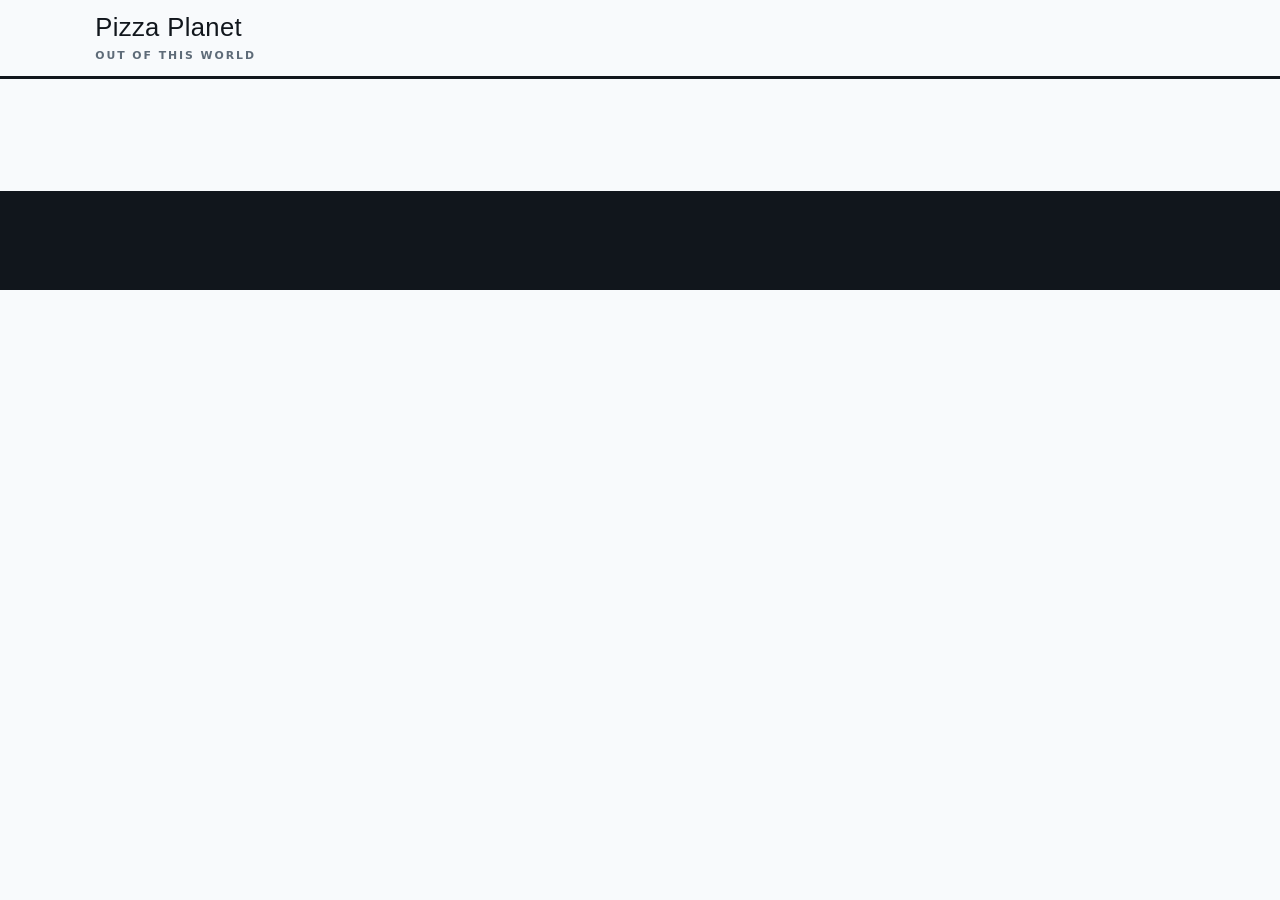
<file: pages/menu.html>
<!DOCTYPE html>
<!--
  +----------------------------------------------------------------------------+
  | Pizza Planet Ordering Chatbot                                              |
  | Purpose: menu module for the Pizza Planet portfolio project.               |
  | Author: Alysha Pursley                                                     |
  | Copyright (c) 2026 Alysha Pursley.                                         |
  | Rights: Proprietary; see LICENSE                                           |
  +----------------------------------------------------------------------------+
-->
<html lang="en">
	<head>
		<meta charset="utf-8" />
		<meta
			content="width=device-width, initial-scale=1"
			name="viewport" />
		<meta
			content="Alysha Pursley"
			name="author" />
		<meta
			content="no-referrer"
			name="referrer" />
		<meta
			content="default-src 'self'; script-src 'self'; style-src 'self' https://fonts.googleapis.com; font-src 'self' https://fonts.gstatic.com; img-src 'self' data:; connect-src 'none'; object-src 'none'; base-uri 'self'; form-action 'self'"
			http-equiv="Content-Security-Policy" />
		<title>Menu | Pizza Planet</title>
		<link
			href="../src/styles/shared.css"
			rel="stylesheet" />
		<link
			href="../src/styles/menu.css"
			rel="stylesheet" />
		<link
			href="../src/styles/brand-fonts.css"
			rel="stylesheet" />
	</head>
	<body data-page="menu">
		<a
			class="skip-link"
			href="#main-content">
			Skip to main content
		</a>
		<div id="app"></div>
		<script
			src="../src/index.js"
			type="module"></script>
	</body>
</html>
</file>
<file: src/styles/shared.css>
/*
  +----------------------------------------------------------------------------+
  | Pizza Planet Ordering Chatbot                                              |
  | Purpose: Defines shared design tokens, layout, typography, and responsive  |
  | styles.                                                                    |
  | Author: Alysha Pursley                                                     |
  | Copyright (c) 2026 Alysha Pursley.                                         |
  | Rights: Proprietary; see LICENSE                                           |
  +----------------------------------------------------------------------------+
*/

@import url("https://fonts.googleapis.com/css2?family=Alfa+Slab+One&family=Nunito:wght@400;600;700;800&display=swap");
/* Design tokens */

:root {
	--ink-black: #11161c;
	--slate-gray: #5e6b78;
	--fog-gray: #aeb9c6;
	--mist-gray: #c3ccd6;
	--haze-gray: #aeb9c6;
	--ice-gray: #f4f7fa;
	--pure-white: #ffffff;
	--cool-white: #f8fafc;
	--soft-gray: #eef2f6;
	--brand-hero-gray: #dce3eb;
	--pizza-yellow: #ffd166;
	--pizza-red: #d2451f;
	--cherry-red: #c02739;
	--herb-green: #4f7a3f;
	--receipt-shadow-gray: #48515b;
	--footer-rule-gray: #3a434e;
}

/* Base and typography */

* {
	box-sizing: border-box;
}

html,
body {
	margin: 0;
	min-height: 100%;
	background: var(--cool-white);
	color: var(--ink-black);
	font-family: "Nunito", system-ui, sans-serif;
}

a {
	color: inherit;
	text-decoration: none;
}

img {
	display: block;
	max-width: 100%;
}

.display {
	font-family: "Alfa Slab One", serif;
	font-weight: 400;
}

/* Outlined Prometheus lettering keeps the brand consistent without shipping a font binary. */
.brand-wordmark {
	display: block;
	width: 100%;
	height: auto;
}

.brand-wordmark-header {
	width: clamp(125px, 14vw, 190px);
}

.brand-wordmark-footer {
	width: min(100%, 215px);
	filter: brightness(0) invert(1);
}

.container {
	width: min(calc(100% - 3rem), 80rem);
	margin: auto;
}

/* Shared controls */

.btn {
	display: inline-flex;
	min-height: 44px;
	align-items: center;
	gap: 0.5rem;
	border: 3px solid var(--ink-black);
	border-radius: 999px;
	padding: 0.72rem 1.25rem;
	font-weight: 800;
	text-transform: uppercase;
	letter-spacing: 0.04em;
	box-shadow: 4px 4px 0 var(--ink-black);
}

.btn:hover {
	transform: translate(2px, 2px);
	box-shadow: 2px 2px 0 var(--ink-black);
}

.btn-page {
	background: var(--cool-white);
}

.btn-yellow {
	background: var(--pizza-yellow);
	color: var(--ink-black);
}

/* Accessibility helpers */

.visually-hidden {
	position: absolute !important;
	width: 1px !important;
	height: 1px !important;
	padding: 0 !important;
	margin: -1px !important;
	overflow: hidden !important;
	clip: rect(0, 0, 0, 0) !important;
	white-space: nowrap !important;
	border: 0 !important;
}

.skip-link {
	position: fixed;
	top: 0.75rem;
	left: 0.75rem;
	z-index: 100;
	padding: 0.7rem 1rem;
	border: 3px solid var(--ink-black);
	border-radius: 10px;
	background: var(--pizza-yellow);
	color: var(--ink-black);
	font-weight: 800;
	transform: translateY(-200%);
}

.skip-link:focus {
	transform: translateY(0);
}

:where(a, button, input):focus-visible {
	outline: 4px solid var(--cherry-red);
	outline-offset: 3px;
}

#main-content:focus {
	outline: none;
}

@media (prefers-reduced-motion: reduce) {
	*,
	*::before,
	*::after {
		scroll-behavior: auto !important;
		transition-duration: 0.01ms !important;
		animation-duration: 0.01ms !important;
		animation-iteration-count: 1 !important;
	}
}

/* Header and navigation */

.site-header {
	position: sticky;
	top: 0;
	z-index: 40;
	background: var(--cool-white);
	border-bottom: 3px solid var(--ink-black);
}

.header-inner {
	/* Header branding sits near the viewport edge instead of inheriting the narrow page-content gutter. */
	width: 100%;
	max-width: none;
	padding-inline: clamp(1rem, 2vw, 1.75rem);
	min-height: 76px;
	display: flex;
	align-items: center;
	gap: 1.25rem;
}

.brand {
	display: flex;
	align-items: center;
	gap: 0.35rem;
	min-width: 0;
	flex-shrink: 0;
}

.brand-logo {
	width: 64px;
	height: 64px;
	flex-shrink: 0;
	object-fit: contain;
	object-position: center;
}

.brand-copy {
	display: flex;
	flex-direction: column;
	gap: 0;
}

.brand-name {
	display: block;
	color: var(--ink-black);
	line-height: 1;
}

.brand-tag {
	margin: 0.55rem 0 0;
	color: var(--slate-gray);
	font-size: 0.68rem;
	font-weight: 800;
	text-transform: uppercase;
	letter-spacing: 0.18em;
	white-space: nowrap;
}

.nav {
	margin-left: auto;
	display: flex;
	align-items: center;
	gap: 0.35rem;
}

.nav a {
	min-height: 44px;
	display: inline-flex;
	align-items: center;
	padding: 0.55rem 0.85rem;
	border-radius: 999px;
	font-weight: 800;
}

.nav a:hover {
	background: var(--soft-gray);
}

.nav a.active {
	background: var(--pizza-yellow);
}

.phone {
	min-height: 44px;
	align-items: center;
	border: 3px solid var(--ink-black);
	border-radius: 999px;
	padding: 0.55rem 0.9rem;
	background: var(--pure-white);
	font-weight: 800;
	box-shadow: 3px 3px 0 var(--ink-black);
}

.checker {
	height: 12px;
	background-image: repeating-conic-gradient(
		var(--ink-black) 0 25%,
		var(--cool-white) 0 50%
	);
	background-size: 20px 20px;
}

.mobile-toggle {
	display: none;
	margin-left: auto;
	width: 44px;
	height: 44px;
	border: 3px solid var(--ink-black);
	border-radius: 12px;
	background: var(--pure-white);
	font-size: 20px;
}

.mobile-nav {
	display: none;
	padding: 1rem;
	border-top: 3px solid var(--ink-black);
	background: var(--soft-gray);
}

.mobile-nav.open {
	display: grid;
	gap: 0.5rem;
}

.mobile-nav a {
	min-height: 44px;
	display: flex;
	align-items: center;
	padding: 0.75rem;
	border: 3px solid var(--ink-black);
	border-radius: 12px;
	background: var(--pure-white);
	font-weight: 800;
}

.mobile-nav a.active {
	background: var(--pizza-yellow);
}

/* Shared interior-page layout */

.page-head {
	padding: 3rem 0;
	border-bottom: 3px solid var(--ink-black);
}

.eyebrow {
	color: var(--cherry-red);
	font-size: 0.7rem;
	font-weight: 800;
	text-transform: uppercase;
	letter-spacing: 0.24em;
}

.page-head h1 {
	margin: 0.7rem 0;
	font-size: 3rem;
}

.page-head p {
	max-width: 44rem;
	color: var(--slate-gray);
	font-weight: 600;
	line-height: 1.65;
}

.content {
	padding: 3.5rem 0;
}

.muted {
	color: var(--slate-gray);
	font-weight: 600;
}

.cta {
	margin-top: 3.5rem;
	padding: 2.5rem 1rem;
	border: 3px solid var(--ink-black);
	border-radius: 24px;
	background: var(--pizza-red);
	color: var(--pure-white);
	text-align: center;
	box-shadow: 9px 9px 0 var(--ink-black);
}

.cta h2 {
	margin: 0;
	font-size: 2rem;
}

.cta p {
	color: var(--soft-gray);
}

/* Footer */

.site-footer {
	margin-top: auto;
	border-top: 3px solid var(--ink-black);
	background: var(--ink-black);
	color: var(--ice-gray);
}

.footer-grid {
	display: grid;
	grid-template-columns: 2fr 1fr 1fr;
	gap: 2rem;
	padding: 3rem 0;
}

.footer-brand-lockup {
	display: flex;
	align-items: center;
	gap: 1rem;
}

.footer-logo-box {
	display: flex;
	width: 64px;
	height: 64px;
	flex: 0 0 64px;
	align-items: center;
	justify-content: center;
	padding: 0.35rem;
	border: 3px solid var(--ink-black);
	border-radius: 16px;
	background: var(--pure-white);
	box-shadow: 3px 3px 0 var(--ink-black);
}

.footer-logo-box img {
	width: 100%;
	height: 100%;
	object-fit: contain;
}

.footer-brand {
	margin: 0;
	color: var(--pizza-yellow);
}

.footer-tagline {
	margin: 0.55rem 0 0;
	color: var(--fog-gray);
	font-size: 0.68rem;
	font-weight: 800;
	text-transform: uppercase;
	letter-spacing: 0.18em;
}

.footer-blurb {
	max-width: 25rem;
}

.footer-order-btn {
	margin-top: 1rem;
}

.footer-grid h2 {
	color: var(--pizza-red);
	font-size: 0.85rem;
	text-transform: uppercase;
	letter-spacing: 0.16em;
}

.footer-grid p,
.footer-grid li {
	color: var(--fog-gray);
	font-size: 0.9rem;
	line-height: 1.6;
}

.footer-grid ul {
	padding: 0;
	list-style: none;
}

.legal {
	padding: 1.25rem;
	border-top: 3px solid var(--footer-rule-gray);
	color: var(--fog-gray);
	font-size: 0.72rem;
	font-weight: 800;
	text-align: center;
	text-transform: uppercase;
	letter-spacing: 0.14em;
}

/* Responsive shared layout */

@media (max-width: 1023px) {
	.footer-grid {
		grid-template-columns: 1fr;
	}
}

@media (max-width: 767px) {
	.nav,
	.phone {
		display: none;
	}
	.mobile-toggle {
		display: block;
	}
}

@media (min-width: 768px) {
	.header-inner {
		gap: clamp(0.55rem, 1.5vw, 2rem);
	}
	.nav {
		display: flex;
		margin-left: auto;
		gap: 0.1rem;
	}
	.nav a {
		padding: 0.5rem clamp(0.42rem, 0.9vw, 0.85rem);
		white-space: nowrap;
	}
	.phone {
		display: inline-flex;
		align-items: center;
		padding: 0.5rem clamp(0.55rem, 0.9vw, 0.9rem);
		font-size: clamp(0.78rem, 1.25vw, 1rem);
		white-space: nowrap;
	}
	.mobile-toggle,
	.mobile-nav {
		display: none !important;
	}
}

@media (max-width: 600px) {
	.container {
		width: min(calc(100% - 2rem), 80rem);
	}
	.header-inner {
		min-height: 72px;
		padding-inline: 1rem;
	}
	.brand {
		gap: 0.35rem;
	}
	.brand-logo {
		width: 52px;
		height: 52px;
	}
	.brand-name {
		font-size: 1.05rem;
	}
	.brand-wordmark-header {
		width: clamp(125px, 38vw, 175px);
	}
	.brand-tag {
		margin-top: 0.5rem;
		max-width: 11rem;
		font-size: 0.58rem;
		line-height: 1.35;
		white-space: normal;
	}
	.footer-grid {
		padding: 3rem 0;
	}
}

/* The outlined brand tagline is an image so every visitor sees the chosen lettering without installing a font. */
.brand-tagline-image {
	display: block;
	height: auto;
	max-width: 100%;
}
.brand-tagline-header {
	width: clamp(125px, 14vw, 190px);
}
.brand-tagline-footer {
	width: min(100%, 215px);
	filter: brightness(0) invert(1);
}
@media (max-width: 600px) {
	.brand-tagline-header {
		width: clamp(125px, 38vw, 175px);
	}
}
</file>
<file: src/styles/menu.css>
/*
  +----------------------------------------------------------------------------+
  | Pizza Planet Ordering Chatbot                                              |
  | Purpose: menu module for the Pizza Planet portfolio project.               |
  | Author: Alysha Pursley                                                     |
  | Copyright (c) 2026 Alysha Pursley.                                         |
  | Rights: Proprietary; see LICENSE                                           |
  +----------------------------------------------------------------------------+
*/

/* Menu header and size cards */

.page-head.menu {
	background: var(--soft-gray);
	text-align: center;
	box-shadow: inset 0 -12px 0 var(--cherry-red);
}

.page-head.menu p {
	margin: 1rem auto;
}

.cards3 {
	display: grid;
	grid-template-columns: repeat(3, 1fr);
	gap: 1.5rem;
}

.menu-card {
	background: var(--pure-white);
	border: 3px solid var(--ink-black);
	border-top: 10px solid var(--pizza-red);
	border-radius: 24px;
	padding: 1.5rem;
	box-shadow: 6px 6px 0 var(--ink-black);
}

.menu-card.featured {
	background: var(--pizza-yellow);
	border-top-color: var(--cherry-red);
}

.menu-card h3 {
	font-size: 1.3rem;
	margin: 0.2rem 0;
}

.price {
	font-family: "Alfa Slab One";
	color: var(--cherry-red);
	font-size: 1.5rem;
}

/* Toppings, crusts, and side-item lists */

.two-col {
	display: grid;
	grid-template-columns: 1fr 1fr;
	gap: 2.5rem;
}

.menu-list {
	list-style: none;
	padding: 0;
	border-top: 3px solid var(--ink-black);
}

.menu-list li {
	padding: 1rem 0;
	border-bottom: 3px dotted var(--mist-gray);
	display: flex;
	justify-content: space-between;
	gap: 1rem;
}

.menu-list h3,
.side-list h3 {
	margin: 0;
}

.pill-list {
	display: flex;
	flex-wrap: wrap;
	gap: 0.5rem;
	padding: 0;
	list-style: none;
}

.pill-list li {
	border: 3px solid var(--ink-black);
	border-radius: 999px;
	background: var(--pure-white);
	padding: 0.45rem 1rem;
	font-weight: 800;
	box-shadow: 3px 3px 0 var(--ink-black);
}

.sides-grid {
	display: grid;
	grid-template-columns: 1fr 1.1fr;
	gap: 2rem;
	margin-top: 3.5rem;
}

.sides-grid img {
	border: 3px solid var(--ink-black);
	border-radius: 24px;
	box-shadow: 9px 9px 0 var(--ink-black);
}

.side-list {
	list-style: none;
	padding: 0;
}

.side-list li {
	display: flex;
	justify-content: space-between;
	gap: 1rem;
	border-bottom: 3px dotted var(--mist-gray);
	padding: 0.7rem 0;
}

.section-title {
	font-size: 2rem;
	margin: 0 0 1.5rem;
	display: inline-block;
	border-bottom: 7px solid var(--pizza-red);
	padding-bottom: 0.25rem;
}

.section-spaced {
	margin-top: 3.5rem;
}

.included-price {
	color: var(--herb-green);
}

/* Menu-page responsive layout */

@media (max-width: 1023px) {

	.two-col,
	.sides-grid,
	.cards3 {
		grid-template-columns: 1fr;
	}
}

@media (max-width: 600px) {
	.page-head h1 {
		font-size: 2.35rem;
	}
}
</file>
<file: src/styles/brand-fonts.css>
/*
  +----------------------------------------------------------------------------+
  | Pizza Planet Ordering Chatbot                                              |
  | Purpose: brand fonts module for the Pizza Planet portfolio project.        |
  | Author: Alysha Pursley                                                     |
  | Copyright (c) 2026 Alysha Pursley.                                         |
  | Rights: Proprietary; see LICENSE                                           |
  +----------------------------------------------------------------------------+
*/

@font-face {
	font-family: "PizzaPlanetName";
	src: url("../../public/fonts/brand-name.ttf") format("truetype");
	font-style: normal;
	font-weight: 400;
	font-display: swap;
}
.brand-name,
.footer-brand,
.logo-hero-title {
	font-family: "PizzaPlanetName", Impact, sans-serif;
	font-weight: 400;
	letter-spacing: 0.015em;
}
.brand-name {
	font-size: clamp(1.15rem, 2vw, 1.75rem);
	line-height: 1.05;
}
.footer-brand {
	font-size: clamp(1.3rem, 2vw, 2rem);
	line-height: 1.1;
}
.logo-hero-title {
	font-size: clamp(2.5rem, 7vw, 6.5rem);
	line-height: 1.05;
	text-align: center;
	overflow-wrap: anywhere;
}
@media (max-width: 600px) {
	.logo-hero-title {
		font-size: clamp(2rem, 10vw, 3.8rem);
	}
	.brand-name {
		font-size: clamp(1.05rem, 4.8vw, 1.45rem);
	}
}
</file>
<file: src/styles/order.css>
/*
  +----------------------------------------------------------------------------+
  | Pizza Planet Ordering Chatbot                                              |
  | Purpose: order module for the Pizza Planet portfolio project.              |
  | Author: Alysha Pursley                                                     |
  | Copyright (c) 2026 Alysha Pursley.                                         |
  | Rights: Proprietary; see LICENSE                                           |
  +----------------------------------------------------------------------------+
*/

/* Receipt labels shared by the live ticket sections */

.receipt-section-label {
	font-size: 0.7rem;
	font-weight: 800;
	letter-spacing: 0.2em;
	color: var(--slate-gray);
}

/* The opening brand block remains independent of the red ordering introduction. */
.logo-hero {
	background: var(--brand-hero-gray);
	border-bottom: 3px solid var(--ink-black);
}

.logo-hero-inner {
	min-height: 0;
	display: flex;
	flex-direction: column;
	justify-content: center;
	align-items: center;
	gap: 0.75rem;
	padding: clamp(1.5rem, 3vw, 2.25rem) 1rem;
	text-align: center;
}

.logo-hero-image {
	display: block;
	width: min(78vw, 520px);
	height: auto;
	max-height: none;
	object-fit: contain;
	filter: drop-shadow(5px 6px 0 var(--fog-gray));
}

.logo-hero-title {
	width: min(95%, 1000px);
	margin: 0;
	line-height: 1;
}

.brand-wordmark-hero {
	width: 100%;
}

/* The red ordering introduction follows the brand section. */
.order-intro {
	background: var(--cherry-red);
	border-bottom: 3px solid var(--ink-black);
}

.order-intro-grid {
	display: grid;
	grid-template-columns: minmax(0, 1.4fr) minmax(0, 1fr);
	gap: 2rem;
	align-items: center;
	padding: 3.5rem 0;
}

.badge {
	display: inline-flex;
	align-items: center;
	gap: 0.65rem;
	background: var(--pizza-yellow);
	border: 3px solid var(--ink-black);
	border-radius: 999px;
	padding: 0.38rem 1rem;
	font-size: 0.7rem;
	font-weight: 800;
	text-transform: uppercase;
	letter-spacing: 0.18em;
	box-shadow: 3px 3px 0 var(--ink-black);
}

.order-intro h2 {
	font-size: 3.7rem;
	line-height: 1.05;
	color: var(--cool-white);
	margin: 1.25rem 0 0;
}

.order-intro h2 span {
	display: block;
	color: var(--pizza-yellow);
}

.order-intro p {
	max-width: 42rem;
	color: var(--ice-gray);
	font-size: 1.08rem;
	line-height: 1.65;
	font-weight: 600;
}

.hero-img {
	width: 100%;
	max-width: 390px;
	border-radius: 50%;
	border: 3px solid var(--ink-black);
	box-shadow: 9px 9px 0 var(--ink-black);
}

/* Order counter and conversation */

.order-grid {
	display: grid;
	grid-template-columns: minmax(0, 1fr) 380px;
	gap: 2rem;
	padding: 3.5rem 0;
}

.chat-card {
	min-height: 560px;
	border: 3px solid var(--ink-black);
	border-radius: 24px;
	overflow: hidden;
	background: var(--pure-white);
	box-shadow: 9px 9px 0 var(--ink-black);
	display: flex;
	flex-direction: column;
}

.chat-head {
	background: var(--ink-black);
	color: var(--ice-gray);
	padding: 1rem 1.25rem;
	display: flex;
	justify-content: space-between;
	align-items: center;
}

.chat-head h2 {
	margin: 0;
	font-size: 1.15rem;
}

.chat-head small {
	color: var(--fog-gray);
	font-weight: 800;
	text-transform: uppercase;
	letter-spacing: 0.12em;
}

.thread {
	flex: 1;
	background: var(--soft-gray);
	padding: 1.25rem;
	overflow: auto;
	min-height: 380px;
}

.bubble {
	max-width: 82%;
	border: 3px solid var(--ink-black);
	border-radius: 18px;
	padding: 0.8rem 1rem;
	margin: 0.7rem 0;
	font-weight: 700;
	box-shadow: 3px 3px 0 var(--ink-black);
}

.bubble.bot {
	background: var(--pure-white);
}

.bubble.user {
	background: var(--pizza-red);
	color: var(--pure-white);
	margin-left: auto;
}

.composer {
	border-top: 3px solid var(--ink-black);
	padding: 1rem;
	background: var(--pure-white);
}

.composer label {
	display: block;
	font-size: 0.75rem;
	font-weight: 800;
	text-transform: uppercase;
	letter-spacing: 0.12em;
	color: var(--slate-gray);
	margin-bottom: 0.4rem;
}

.answer-row {
	display: flex;
	gap: 0.5rem;
}

.answer-row input {
	flex: 1;
	min-width: 0;
	min-height: 44px;
	border: 3px solid var(--ink-black);
	border-radius: 14px;
	background: var(--soft-gray);
	padding: 0.75rem 1rem;
	font: inherit;
	font-weight: 700;
}

.answer-row button {
	min-height: 44px;
	border: 3px solid var(--ink-black);
	border-radius: 14px;
	background: var(--pizza-red);
	color: var(--pure-white);
	font-weight: 800;
	padding: 0.7rem 1rem;
	box-shadow: 3px 3px 0 var(--ink-black);
}

.chips {
	display: flex;
	gap: 0.5rem;
	flex-wrap: wrap;
	margin-bottom: 0.7rem;
}

.chip {
	min-height: 44px;
	border: 3px solid var(--ink-black);
	border-radius: 999px;
	background: var(--soft-gray);
	padding: 0.45rem 0.8rem;
	font-weight: 800;
	cursor: pointer;
}

.reset {
	min-height: 44px;
	padding: 0.5rem 0;
	border: 0;
	background: none;
	text-decoration: underline;
	color: var(--slate-gray);
	font-weight: 800;
	margin-top: 0.7rem;
	cursor: pointer;
}

/* Receipt layout and fallback torn-edge geometry used by the ticket design */

.receipt-wrap {
	position: sticky;
	top: 112px;
}

.receipt {
	position: relative;
	filter: drop-shadow(8px 8px 0 var(--receipt-shadow-gray));
	margin-bottom: 1.5rem;
}

.receipt-paper {
	position: relative;
	z-index: 2;
	background: var(--pure-white);
	border-left: 3px solid var(--ink-black);
	border-right: 3px solid var(--ink-black);
	padding: 1.5rem;
	margin-top: -12px;
	padding-top: calc(1.5rem + 12px);
}

.torn-svg-top,
.torn-svg-bottom {
	display: block;
	width: 100%;
	height: 24px;
	position: relative;
	z-index: 3;
	overflow: visible;
}

.torn-svg-top {
	margin-bottom: 0;
}

.torn-svg-bottom {
	margin-top: -1px;
}

.torn-svg-fill {
	fill: var(--pure-white);
	stroke: none;
}

.torn-svg-outline {
	fill: none;
	stroke: var(--ink-black);
	stroke-width: 3px;
	vector-effect: non-scaling-stroke;
	stroke-linecap: butt;
	stroke-linejoin: miter;
}

.torn {
	height: 24px;
	position: relative;
	z-index: 3;
	background: var(--ink-black);
}

.torn.top {
	margin-bottom: -1px;
	clip-path: polygon(
		0 100%,
		0 50%,
		4% 0,
		8% 50%,
		12% 0,
		16% 50%,
		20% 0,
		24% 50%,
		28% 0,
		32% 50%,
		36% 0,
		40% 50%,
		44% 0,
		48% 50%,
		52% 0,
		56% 50%,
		60% 0,
		64% 50%,
		68% 0,
		72% 50%,
		76% 0,
		80% 50%,
		84% 0,
		88% 50%,
		92% 0,
		96% 50%,
		100% 0,
		100% 100%
	);
}

.torn.bottom {
	margin-top: -3px;
	clip-path: polygon(
		0 0,
		100% 0,
		100% 50%,
		96% 100%,
		92% 50%,
		88% 100%,
		84% 50%,
		80% 100%,
		76% 50%,
		72% 100%,
		68% 50%,
		64% 100%,
		60% 50%,
		56% 100%,
		52% 50%,
		48% 100%,
		44% 50%,
		40% 100%,
		36% 50%,
		32% 100%,
		28% 50%,
		24% 100%,
		20% 50%,
		16% 100%,
		12% 50%,
		8% 100%,
		4% 50%,
		0 100%
	);
}

.torn::after {
	content: "";
	position: absolute;
	left: 3px;
	right: 3px;
	background: var(--pure-white);
}

.torn.top::after {
	top: 5px;
	bottom: -1px;
	clip-path: polygon(
		0 100%,
		0 50%,
		4% 0,
		8% 50%,
		12% 0,
		16% 50%,
		20% 0,
		24% 50%,
		28% 0,
		32% 50%,
		36% 0,
		40% 50%,
		44% 0,
		48% 50%,
		52% 0,
		56% 50%,
		60% 0,
		64% 50%,
		68% 0,
		72% 50%,
		76% 0,
		80% 50%,
		84% 0,
		88% 50%,
		92% 0,
		96% 50%,
		100% 0,
		100% 100%
	);
}

.torn.bottom::after {
	top: -3px;
	bottom: 5px;
	clip-path: polygon(
		0 0,
		100% 0,
		100% 50%,
		96% 100%,
		92% 50%,
		88% 100%,
		84% 50%,
		80% 100%,
		76% 50%,
		72% 100%,
		68% 50%,
		64% 100%,
		60% 50%,
		56% 100%,
		52% 50%,
		48% 100%,
		44% 50%,
		40% 100%,
		36% 50%,
		32% 100%,
		28% 50%,
		24% 100%,
		20% 50%,
		16% 100%,
		12% 50%,
		8% 100%,
		4% 50%,
		0 100%
	);
}

.receipt-paper h2 {
	text-align: center;
	font-size: 1.55rem;
	margin: 0;
}

.receipt-sub {
	text-align: center;
	color: var(--slate-gray);
	font-size: 0.7rem;
	font-weight: 800;
	text-transform: uppercase;
	letter-spacing: 0.2em;
	border-bottom: 3px dashed var(--mist-gray);
	padding: 0.35rem 0 1rem;
}

.receipt-row {
	display: flex;
	justify-content: space-between;
	gap: 1rem;
	font-size: 0.9rem;
	font-weight: 700;
	margin: 0.55rem 0;
}

.receipt-row span:first-child {
	color: var(--slate-gray);
}

.receipt-section {
	border-top: 3px dashed var(--mist-gray);
	margin-top: 1rem;
	padding-top: 1rem;
}

.empty {
	background: var(--soft-gray);
	border: 3px dashed var(--mist-gray);
	border-radius: 12px;
	text-align: center;
	color: var(--slate-gray);
	font-size: 0.85rem;
	font-weight: 700;
	padding: 1.1rem;
}

.total {
	display: flex;
	justify-content: space-between;
	border-top: 3px solid var(--ink-black);
	margin-top: 1rem;
	padding-top: 1rem;
	font-size: 1.25rem;
}

.total strong:last-child {
	color: var(--cherry-red);
	font-size: 1.5rem;
}

.receipt-foot {
	text-align: center;
	color: var(--slate-gray);
	font-size: 0.62rem;
	font-weight: 800;
	text-transform: uppercase;
	letter-spacing: 0.2em;
	margin-top: 1.2rem;
}

.demo-note {
	color: var(--slate-gray);
	font-weight: 700;
	line-height: 1.6;
	padding: 0.3rem 0.4rem;
}

/* Responsive receipt edge: SVG geometry keeps the paper outline aligned as content grows. */

.receipt {
	filter: drop-shadow(8px 8px 0 var(--receipt-shadow-gray));
	margin-bottom: 1.5rem;
}

.receipt-paper {
	margin: 0;
	padding: 1.5rem;
	position: relative;
	z-index: 2;
	background: var(--pure-white);
	border-left: 3px solid var(--ink-black);
	border-right: 3px solid var(--ink-black);
}

.torn-svg {
	display: block;
	width: 100%;
	height: 20px;
	position: relative;
	z-index: 3;
	overflow: visible;
}

.torn-svg-top {
	margin-bottom: -1px;
}

.torn-svg-bottom {
	margin-top: -1px;
}

.torn-svg-fill {
	fill: var(--pure-white);
	stroke: none;
}

.torn-svg-outline {
	fill: none;
	stroke: var(--ink-black);
	stroke-width: 3px;
	vector-effect: non-scaling-stroke;
	stroke-linecap: butt;
	stroke-linejoin: miter;
}

.receipt-pizza {
	display: flex;
	justify-content: space-between;
	gap: 1rem;
	padding: 0.7rem 0;
	border-bottom: 2px dotted var(--mist-gray);
	font-size: 0.85rem;
}

.receipt-pizza-detail {
	color: var(--slate-gray);
	font-weight: 700;
	margin-top: 0.2rem;
}

.answer-feedback {
	min-height: 1.2em;
	margin-top: 0.4rem;
	color: var(--slate-gray);
	font-size: 0.8rem;
	font-weight: 700;
}

.answer-feedback.error {
	color: var(--cherry-red);
}

/* Responsive receipt-paper outline */

.receipt-wrap {
	position: sticky;
	top: 112px;
}

.receipt-paper-frame {
	position: relative;
	filter: drop-shadow(8px 8px 0 var(--receipt-shadow-gray));
}

.receipt-outline {
	pointer-events: none;
	position: absolute;
	inset: 0;
	width: 100%;
	height: 100%;
	overflow: visible;
	z-index: 1;
}

.receipt-outline path {
	fill: var(--receipt-bg);
	stroke: var(--receipt-outline);
	stroke-width: 3px;
	vector-effect: non-scaling-stroke;
	stroke-linejoin: miter;
}

.receipt-paper-content {
	position: relative;
	z-index: 2;
	padding: 2.25rem 1.5rem;
}

.receipt-coupon {
	margin-top: 1rem;
	border: 3px solid var(--receipt-outline);
	border-radius: 0.75rem;
	background: var(--receipt-coupon-bg);
	color: var(--receipt-coupon-text);
	padding: 0.75rem 1rem;
	font-size: 0.875rem;
	font-weight: 800;
	box-shadow: 3px 3px 0 var(--receipt-outline);
}

.receipt-status {
	margin-top: 1rem;
	border: 3px solid var(--receipt-outline);
	border-radius: 0.75rem;
	background: var(--receipt-status-bg);
	color: var(--receipt-status-text);
	padding: 0.75rem 1rem;
	font-size: 0.875rem;
	font-weight: 700;
}

.answer-complete {
	font-weight: 800;
	color: var(--slate-gray);
}

/* Receipt colors stay token-backed here so the paper treatment can vary without inline color values. */
:root {
	--receipt-bg: var(--pure-white);
	--receipt-outline: var(--ink-black);
	--receipt-shadow: var(--haze-gray);
	--receipt-heading: var(--ink-black);
	--receipt-label: var(--slate-gray);
	--receipt-value: var(--ink-black);
	--receipt-price: var(--cherry-red);
	--receipt-total: var(--cherry-red);
	--receipt-divider: var(--mist-gray);
	--receipt-empty-bg: var(--soft-gray);
	--receipt-empty-text: var(--slate-gray);
	--receipt-coupon-bg: var(--pizza-yellow);
	--receipt-coupon-text: var(--ink-black);
	--receipt-status-bg: var(--herb-green);
	--receipt-status-text: var(--pure-white);
	--receipt-status-label: var(--pure-white);
	--receipt-footnote: var(--slate-gray);
}

/* The SVG supplies only the outline; the paper fill stays white so content never sits on a dark fallback. */

.receipt-paper-frame {
	background: transparent;
}

.receipt-outline path {
	fill: var(--receipt-bg);
	stroke: var(--receipt-outline);
	stroke-width: 3px;
	stroke-linejoin: miter;
	stroke-miterlimit: 8;
}

.order-grid {
	grid-template-columns: minmax(0, 1fr) 380px;
	gap: 2rem;
	padding: 3.5rem 0;
}

.chat-card {
	min-height: 720px;
}

.chat-head {
	padding: 1rem 1.5rem;
}

.thread {
	min-height: 500px;
	padding: 1.5rem;
}

.bubble {
	max-width: 78%;
	box-shadow: 3px 3px 0 var(--ink-black);
}

.bubble.user {
	margin-left: auto;
}

.composer {
	padding: 1rem 1.5rem;
}

.composer label {
	color: var(--ink-black);
	font-size: 0.95rem;
	text-transform: none;
	letter-spacing: 0;
	margin-bottom: 0.75rem;
}

.answer-row input {
	background: var(--soft-gray);
}

.receipt-wrap {
	position: sticky;
	top: 112px;
}

.receipt-paper-frame {
	position: relative;
	background: transparent;
	filter: drop-shadow(6px 7px 0 var(--receipt-shadow-gray));
}

.receipt-outline {
	position: absolute;
	inset: 0;
	width: 100%;
	height: 100%;
	display: block;
	overflow: visible;
	z-index: 1;
	filter: none;
}

.receipt-outline > path,
.receipt-outline path {
	fill: var(--pure-white) !important;
	stroke: var(--ink-black) !important;
	stroke-width: 3px;
	stroke-linejoin: miter;
	stroke-miterlimit: 8;
	vector-effect: non-scaling-stroke;
}

.receipt-paper-content {
	position: relative;
	z-index: 2;
	padding: 2.25rem 1.5rem;
}

.receipt-paper-content h2 {
	color: var(--ink-black);
}

.receipt-sub {
	color: var(--slate-gray);
}

/* Order-page responsive layout */

@media (max-width: 1023px) {
	.order-intro-grid,
	.order-grid {
		grid-template-columns: 1fr;
	}
	.hero-img {
		display: none;
	}
	.receipt-wrap {
		position: static;
	}
	.chat-card {
		min-height: 580px;
	}
	.thread {
		min-height: 360px;
	}
}

@media (max-width: 600px) {
	.logo-hero-inner {
		padding: 1.5rem 1rem 1.75rem;
	}
	.logo-hero-image {
		width: min(86vw, 370px);
		max-height: none;
		filter: drop-shadow(4px 5px 0 var(--fog-gray));
	}
	.logo-hero-title {
		width: min(94%, 420px);
	}
	.order-intro-grid {
		padding: 2.4rem 0 3rem;
	}
	.order-intro h2 {
		font-size: 2.45rem;
	}
	.order-intro p {
		font-size: 1rem;
	}
	.order-grid {
		padding: 3.5rem 0 2.5rem;
	}
	.thread {
		padding: 1.25rem;
	}
	.bubble {
		max-width: 84%;
	}
	.composer {
		padding: 1rem;
	}
	.composer label {
		font-size: 0.8rem;
	}
	.answer-row {
		flex-direction: row;
	}
	.answer-row button {
		flex: 0 0 auto;
	}
	.receipt-paper-content {
		padding: 2.25rem 1.25rem;
	}
}

@media (max-width: 420px) {
	.answer-row {
		flex-direction: column;
	}

	.answer-row button {
		width: 100%;
	}

	.bubble {
		max-width: 92%;
	}
}
</file>
<file: src/styles/story.css>
/*
  +----------------------------------------------------------------------------+
  | Pizza Planet Ordering Chatbot                                              |
  | Purpose: story module for the Pizza Planet portfolio project.              |
  | Author: Alysha Pursley                                                     |
  | Copyright (c) 2026 Alysha Pursley.                                         |
  | Rights: Proprietary; see LICENSE                                           |
  +----------------------------------------------------------------------------+
*/

/* Story header */

.story-head {
	background: var(--ink-black);
	border-bottom: 3px solid var(--ink-black);
	color: var(--pure-white);
}

.story-grid {
	display: grid;
	grid-template-columns: 1.2fr 1fr;
	gap: 2rem;
	align-items: center;
	padding: 3rem 0;
}

.story-head .eyebrow {
	color: var(--pizza-yellow);
}

.story-head h1 {
	font-size: 3rem;
	margin: 0.8rem 0;
}

.story-head p {
	color: var(--fog-gray);
	line-height: 1.65;
	font-weight: 600;
}

.story-head img {
	border: 3px solid var(--cool-white);
	border-radius: 24px;
	box-shadow: 9px 9px 0 var(--pizza-red);
}

/* Timeline and oven figure */

.narrow {
	width: min(100% - 2rem, 56rem);
	margin: auto;
}

.timeline {
	border-left: 5px solid var(--pizza-red);
	padding-left: 2rem;
	list-style: none;
}

.timeline li {
	position: relative;
	margin-bottom: 2.5rem;
}

.year {
	position: absolute;
	left: -3.42rem;
	top: 0;
	background: var(--pizza-yellow);
	border: 3px solid var(--ink-black);
	border-radius: 50%;
	width: 46px;
	height: 46px;
	display: grid;
	place-items: center;
	font-size: 0.7rem;
	font-weight: 800;
}

.timeline h2 {
	margin: 0;
}

.timeline .yr {
	color: var(--cherry-red);
	font-weight: 800;
	text-transform: uppercase;
	font-size: 0.72rem;
	letter-spacing: 0.14em;
}

.oven {
	margin-top: 3rem;
	border: 3px solid var(--ink-black);
	border-radius: 24px;
	overflow: hidden;
	box-shadow: 9px 9px 0 var(--ink-black);
}

.oven img {
	width: 100%;
	height: 320px;
	object-fit: cover;
}

.oven figcaption {
	border-top: 3px solid var(--ink-black);
	background: var(--soft-gray);
	padding: 1rem;
	color: var(--ink-black);
	font-weight: 800;
}

/* Story-page responsive layout */

@media (max-width: 1023px) {
	.story-grid {
		grid-template-columns: 1fr;
	}
}

@media (max-width: 600px) {
	.story-head h1 {
		font-size: 2.35rem;
	}
}
</file>
